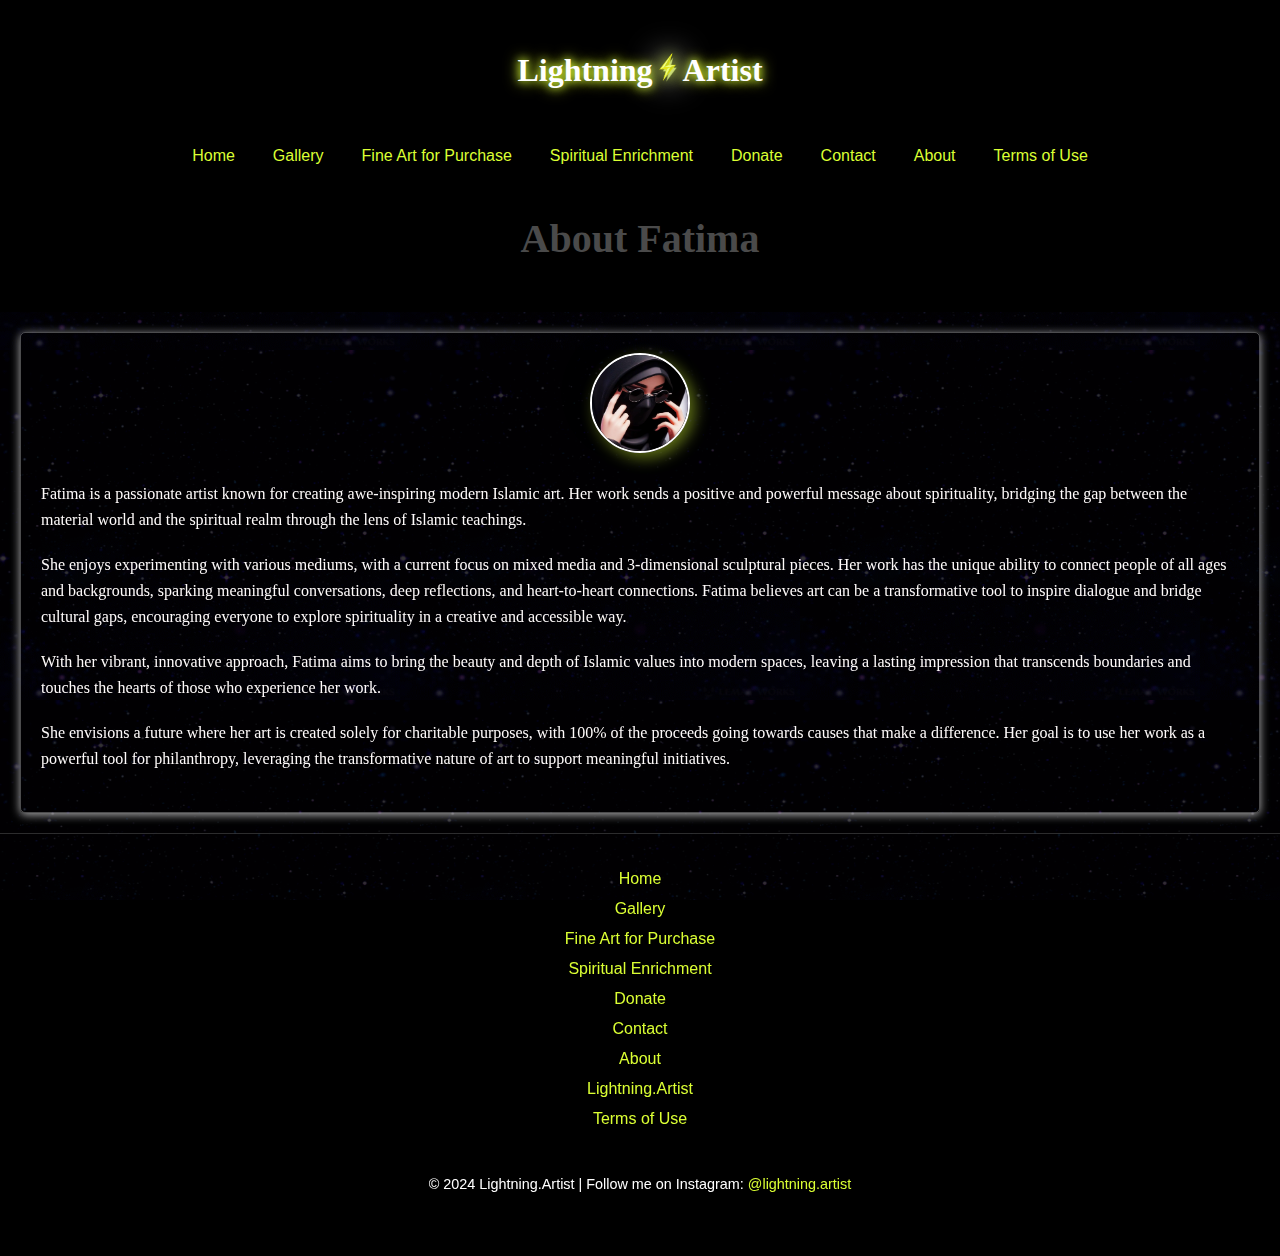
<file: about.html>
<!DOCTYPE html>
<html lang="en">
<head>
    <meta charset="UTF-8">
    <meta name="viewport" content="width=device-width, initial-scale=1.0">
    <title>About | Lightning.Artist</title>
    <link rel="stylesheet" href="styles.css">
</head>
<body>
    <header>
        <a href="https://hihello.me/p/ef5f8628-0ae5-48c8-97db-c5c40d952397" class="h1wrapper">
            <h1 class="glow-text">Lightning</h1>
            <img src="/assets/image.png" alt="" class="bolt">                
            <h1 class="glow-text">Artist</h1>
        </a>        
        <button class="burger-menu" id="burger-menu">&#9776;</button>
        <nav id="nav-menu">
            <ul class="navbar">
                
                <li><a href="index.html" class="navbar-text">Home</a></li>
                <li><a href="Gallery.html" class="navbar-text">Gallery</a></li>
                <li><a href="AvailableWorks.html" class="navbar-text">Fine Art for Purchase</a></li>
                <li><a href="SpiritualEnrichment.html" class="navbar-text">Spiritual Enrichment</a></li>
                <li><a href="donate.html" class="navbar-text">Donate</a></li>
                <li><a href="contact.html" class="navbar-text">Contact</a></li>
                <li><a href="about.html" class="navbar-text">About</a></li>
                <li><a href="termsofuse.html" class="navbar-text">Terms of Use</a></li>

            </ul>
        </nav>
        <h2 class="h2-pages">About Fatima</h2>
    </header>

    <section id="about">            

        <div class="about-container">
            <div class="profile-container">
            <img src="/assets/profilepic.jpg" alt="Profile Picture" class="profile-pic">
        </div>
            <p>
                Fatima is a passionate artist known for creating awe-inspiring modern Islamic art. Her work sends a positive and powerful message about spirituality, bridging the gap between the material world and the spiritual realm through the lens of Islamic teachings. 
            </p>
            <p>
                She enjoys experimenting with various mediums, with a current focus on mixed media and 3-dimensional sculptural pieces. Her work has the unique ability to connect people of all ages and backgrounds, sparking meaningful conversations, deep reflections, and heart-to-heart connections. Fatima believes art can be a transformative tool to inspire dialogue and bridge cultural gaps, encouraging everyone to explore spirituality in a creative and accessible way.
            </p>
            <p>
                With her vibrant, innovative approach, Fatima aims to bring the beauty and depth of Islamic values into modern spaces, leaving a lasting impression that transcends boundaries and touches the hearts of those who experience her work.
            </p>
            <p>
                She envisions a future where her art is created solely for charitable purposes, with 100% of the proceeds going towards causes that make a difference. Her goal is to use her work as a powerful tool for philanthropy, leveraging the transformative nature of art to support meaningful initiatives.
            </p>
        </div>
    </section>

    <footer>
        <div class="footer-container">
            <ul class="footer-links">
                <li><a href="index.html" class="footer-text links">Home</a></li>
                <li><a href="Gallery.html" class="footer-text links">Gallery</a></li>
                <li><a href="AvailableWorks.html" class="footer-text links">Fine Art for Purchase</a></li>
                <li><a href="SpiritualEnrichment.html" class="footer-text links">Spiritual Enrichment</a></li>
                <li><a href="donate.html" class="footer-text links">Donate</a></li>
                <li><a href="contact.html" class="footer-text links">Contact</a></li>
                <li><a href="about.html" class="footer-text links">About</a></li>
                <li><a href="https://hihello.me/p/ef5f8628-0ae5-48c8-97db-c5c40d952397" class="footer-text links">Lightning.Artist</a></li>
                <li><a href="termsofuse.html" class="footer-text links">Terms of Use</a></li>

            </ul>
        </div>
    </footer>
    
        

        <p class="cr">© 2024 Lightning.Artist | Follow me on Instagram: <a href="https://www.instagram.com/lightning.artist/">@lightning.artist</a></p>
    
        <!-- Back to Top Button -->
        <button id="back-to-top" class="back-to-top">↑ Back to Top</button>

    <script>
        const backToTopButton = document.getElementById('back-to-top');
    
    window.onscroll = function() {
        if (window.pageYOffset > 100) {
            backToTopButton.style.display = 'block';
        } else {
            backToTopButton.style.display = 'none';
        }
    };

    backToTopButton.addEventListener('click', function() {
        window.scrollTo({
            top: 0,
            behavior: 'smooth'
        });
    });
        document.getElementById('burger-menu').addEventListener('click', function() {
            var menu = document.getElementById('nav-menu');
            menu.classList.toggle('active');
        });
    </script>
</body>
</html>
</file>
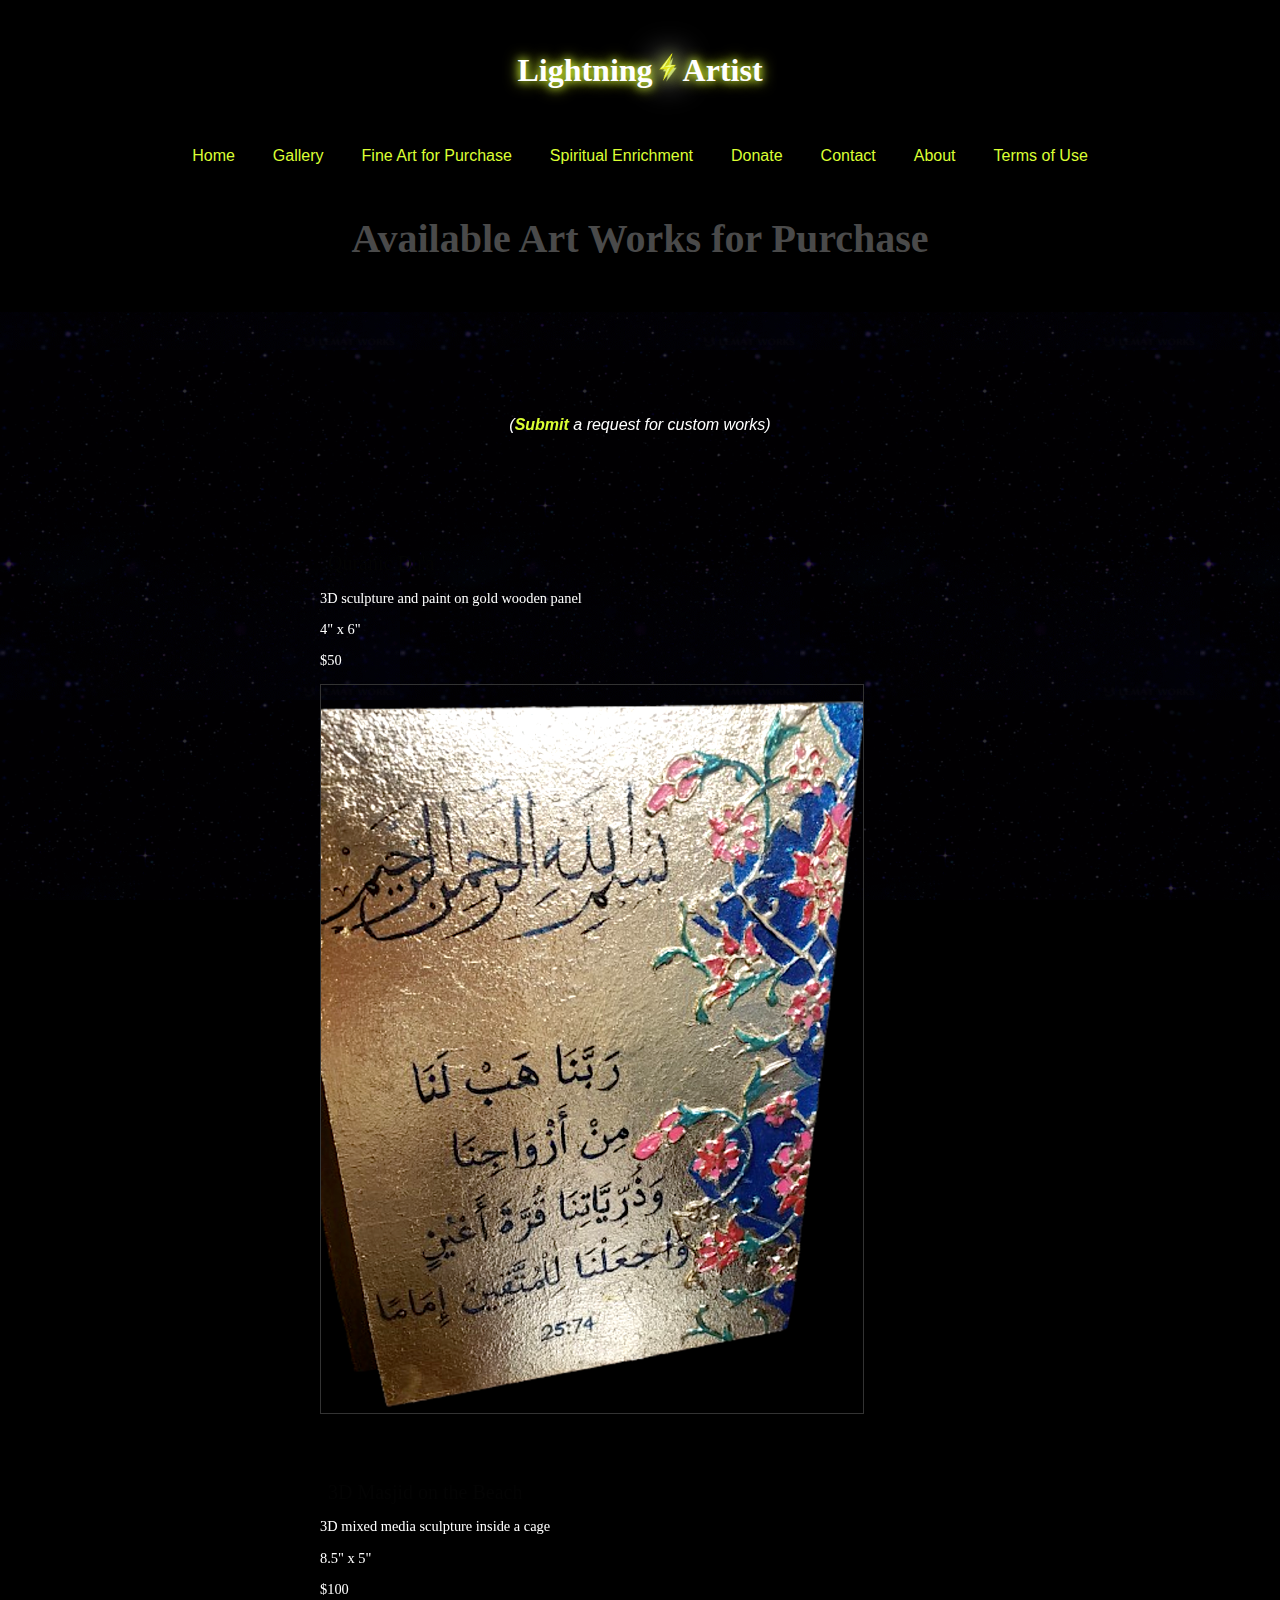
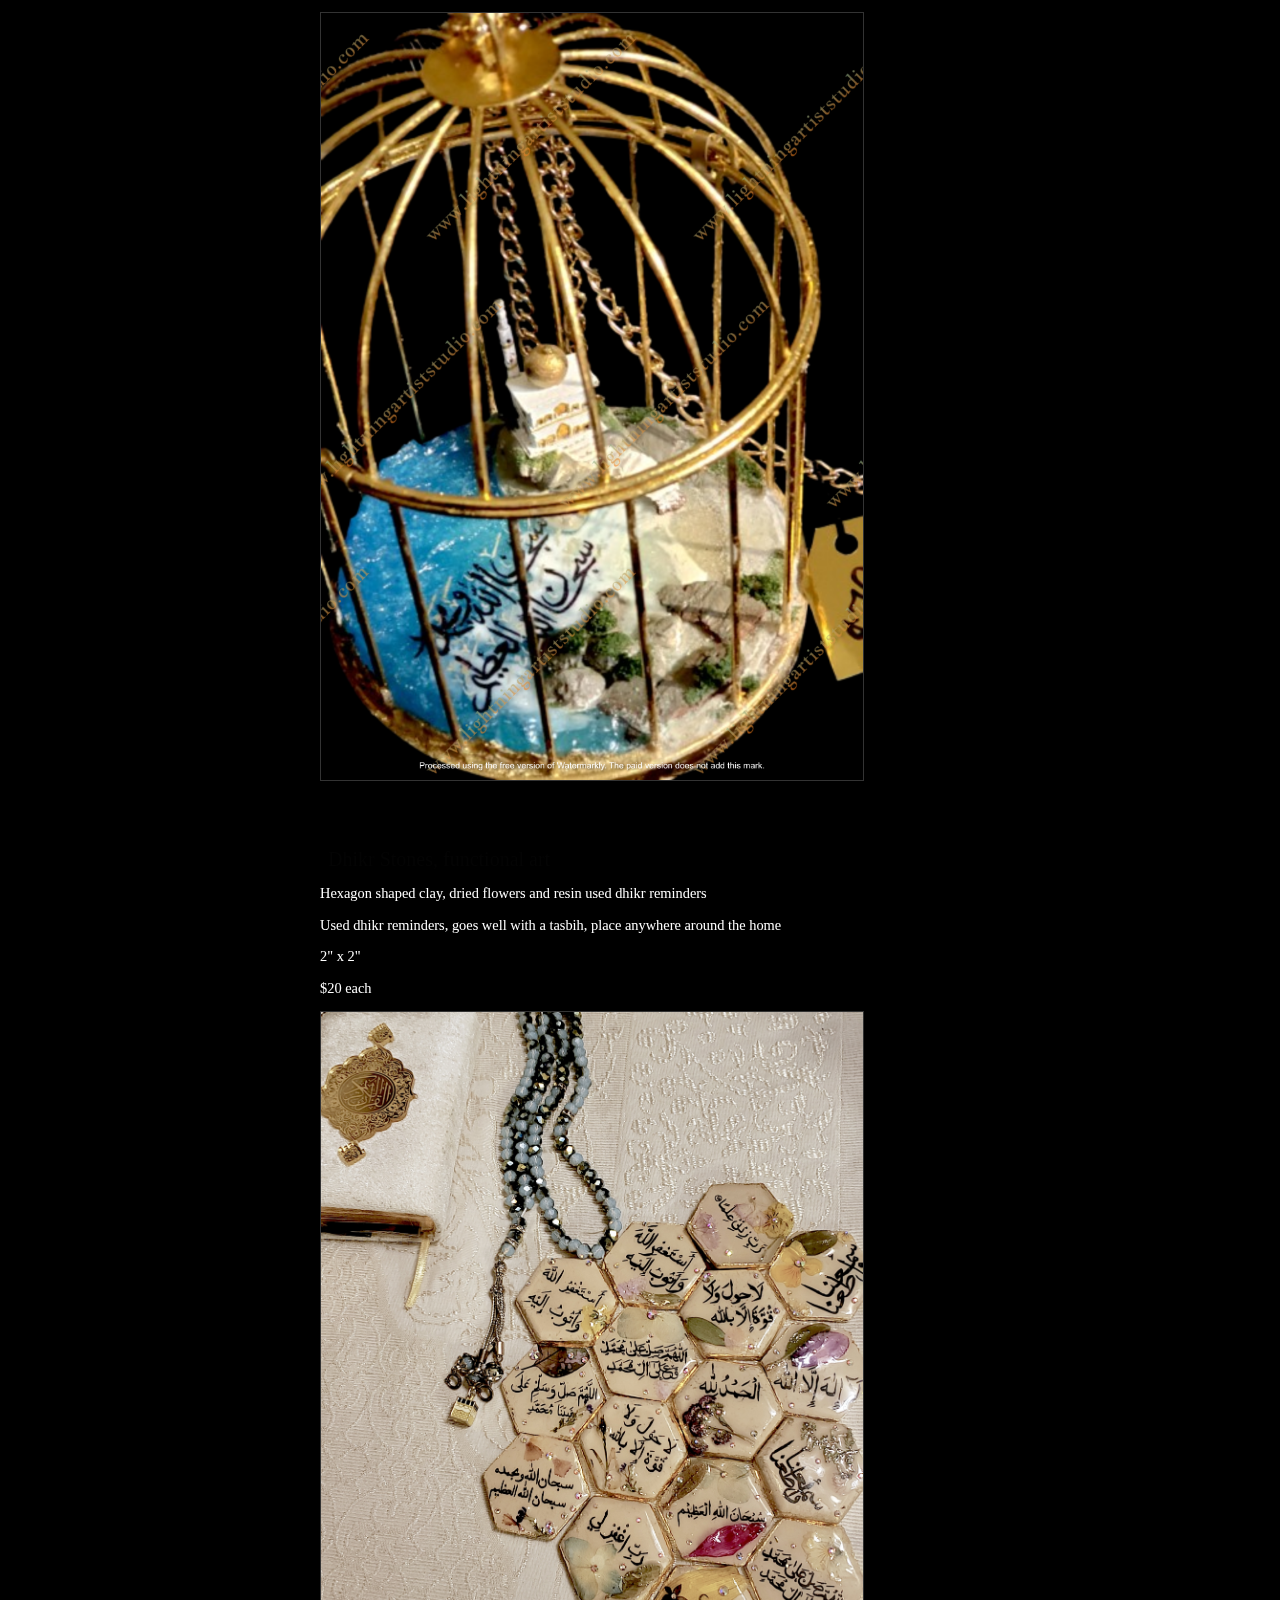
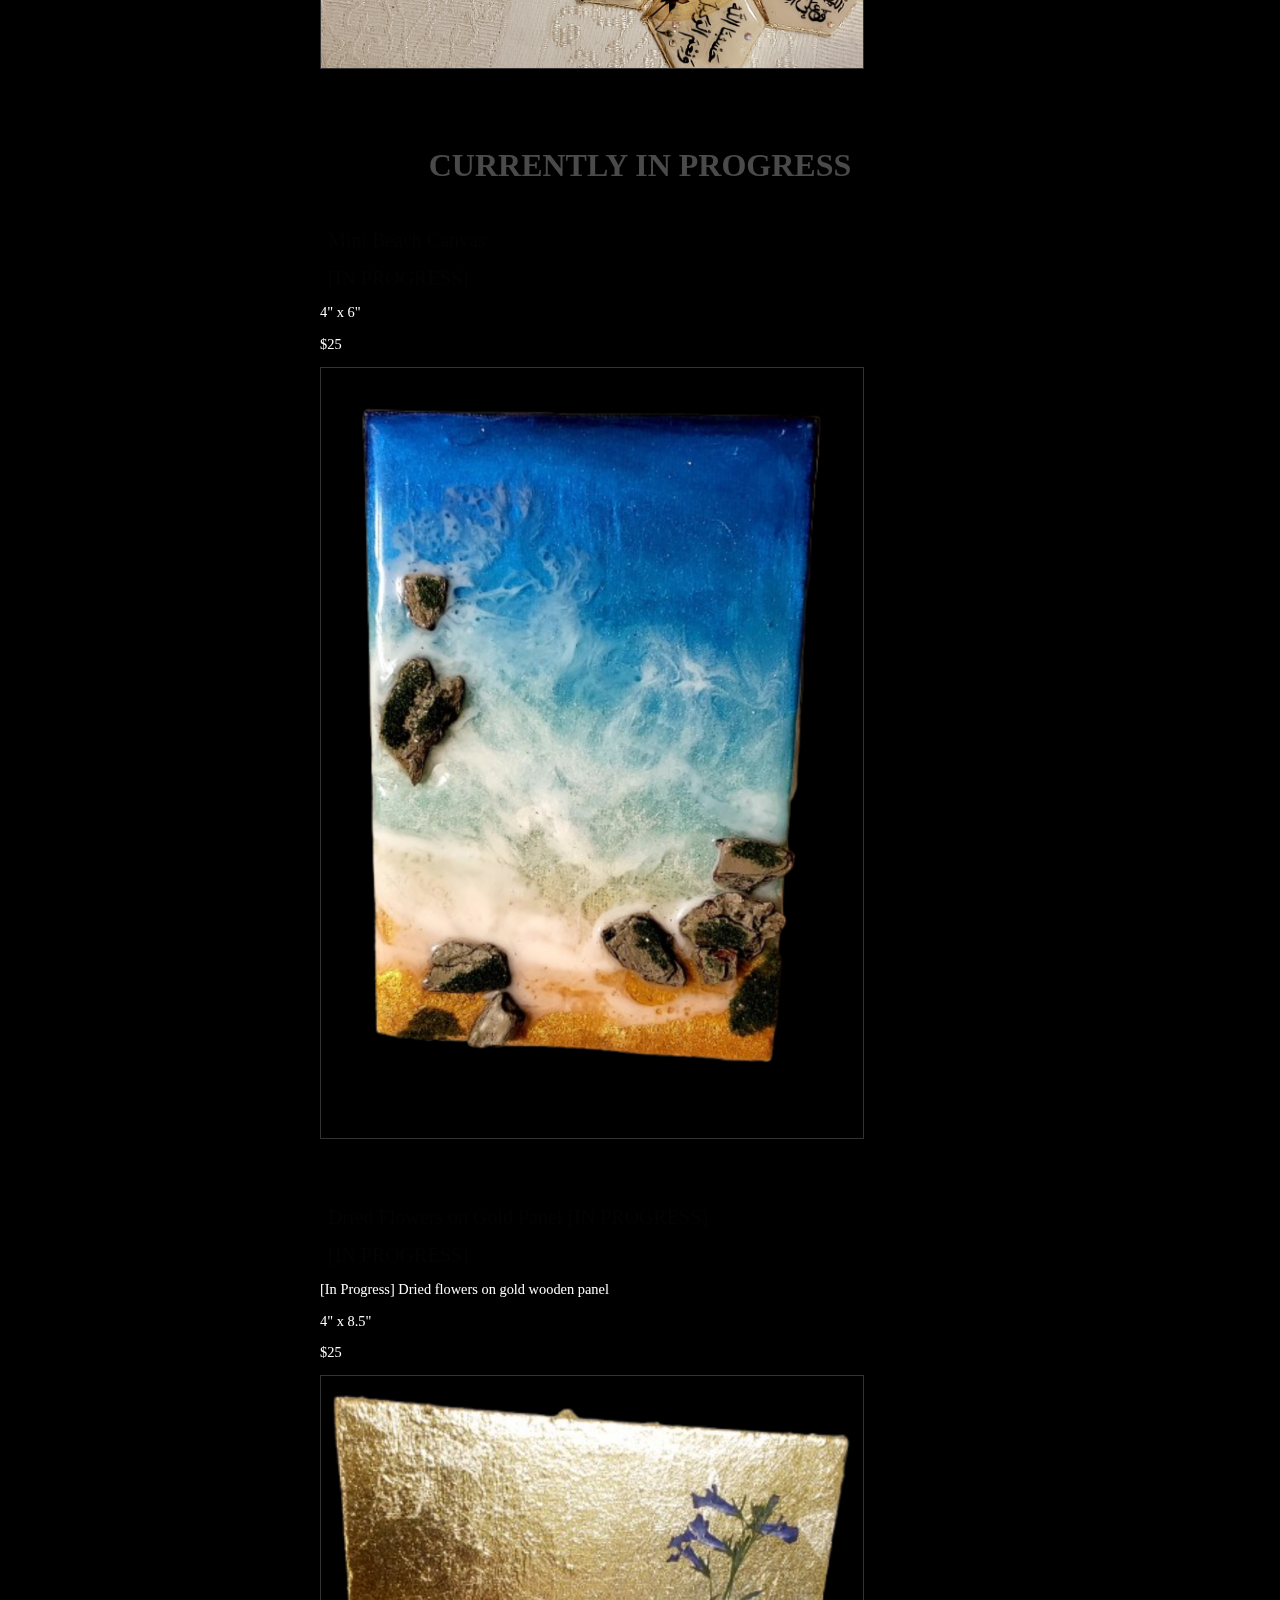
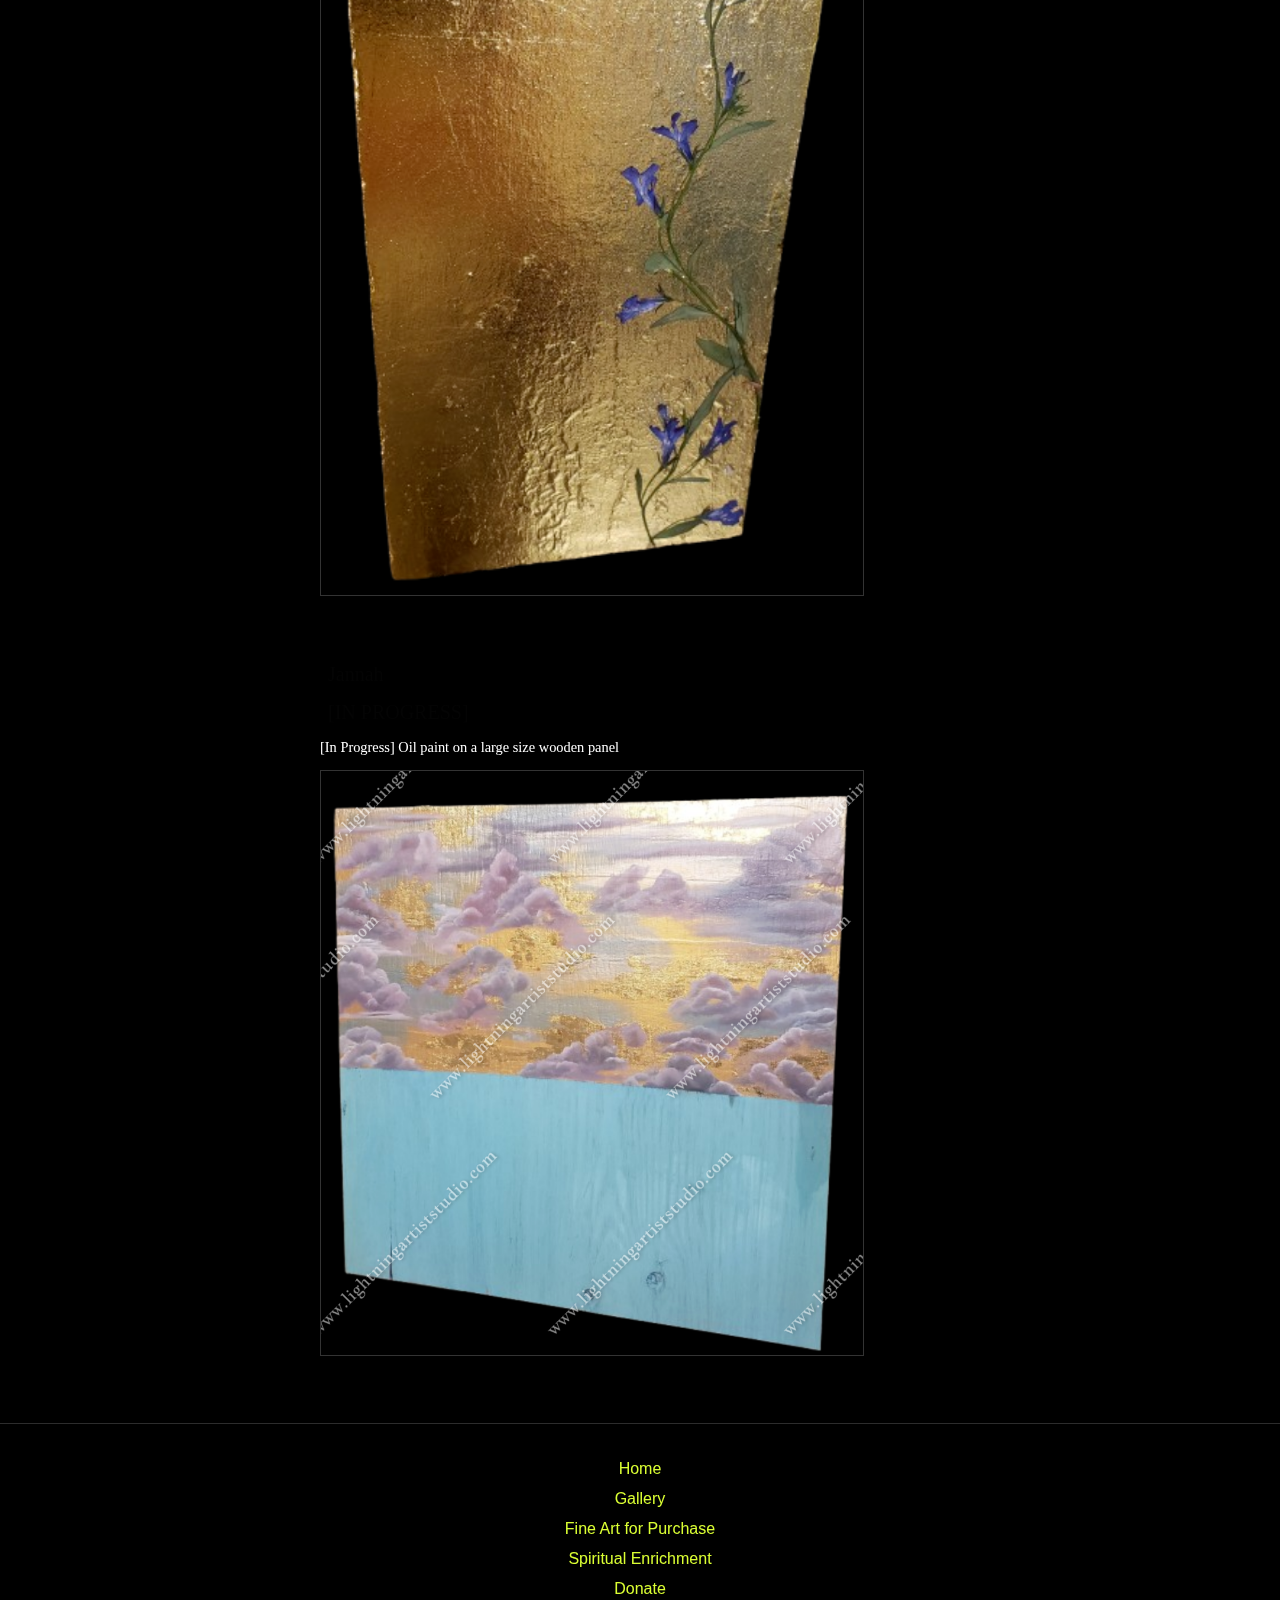
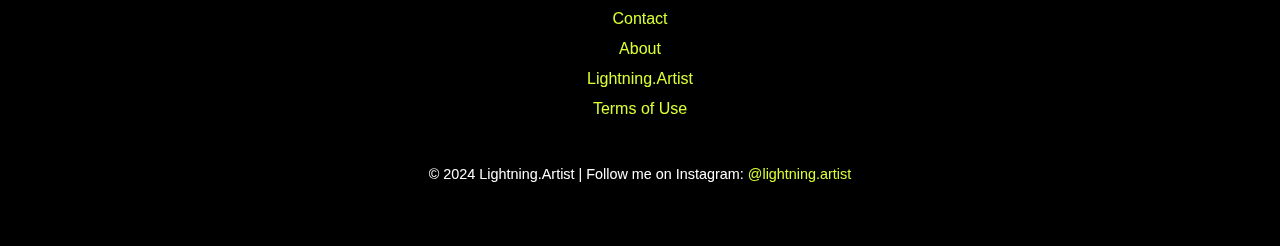
<file: AvailableWorks.html>
<!DOCTYPE html>
<html lang="en">
  <head>
    <meta charset="UTF-8" />
    <meta name="viewport" content="width=device-width, initial-scale=1.0" />
    <title>Artist Website</title>
    <link rel="stylesheet" href="styles.css" />
    <script src="script.js"></script>
  </head>
  <body>
    <header>
      <a
        href="https://hihello.me/p/ef5f8628-0ae5-48c8-97db-c5c40d952397"
        class="h1wrapper"
      >
        <h1 class="glow-text">Lightning</h1>
        <img src="/assets/image.png" alt="" class="bolt" />
        <h1 class="glow-text">Artist</h1>
      </a>
      <button class="burger-menu" id="burger-menu">&#9776;</button>
      <nav id="nav-menu">
        <ul class="navbar">
          <li><a href="index.html" class="navbar-text">Home</a></li>
          <li><a href="Gallery.html" class="navbar-text">Gallery</a></li>
          <li><a href="AvailableWorks.html" class="navbar-text">Fine Art for Purchase</a></li>
          <li><a href="SpiritualEnrichment.html" class="navbar-text">Spiritual Enrichment</a></li>
          <li><a href="donate.html" class="navbar-text">Donate</a></li>
          <li><a href="contact.html" class="navbar-text">Contact</a></li>
          <li><a href="about.html" class="navbar-text">About</a></li>
          <li>
            <a href="termsofuse.html" class="navbar-text">Terms of Use</a>
          </li>
        </ul>
      </nav>
      <h2 class="h2-pages">Available Art Works for Purchase</h2>
    </header>

    <div class="landing">
        <p class="header-msg">(<a href="/contact.html">Submit</a> a request for custom works)</p>
    </div>

    <section id="gallery">
        <div class="container">
<div class="art-pieces">

      <div class="art-piece">
        <h3>Quranic Du'a</h3>
        <p>3D sculpture and paint on gold wooden panel</p>
        <p>4" x 6"</p>
        <p>$50</p>
        <img src="/assets/rbgqurandua.png" alt="Artwork 2" />
      </div>

      <div class="art-piece">
        <h3>3D Masjid on the Beach</h3>
        <p>3D mixed media sculpture inside a cage</p>
        <p>8.5" x 5"</p>
        <p>$100</p>
        <img src="/assets/rbgcagedmasjid.png" alt="Artwork 2" />
      </div>

      <div class="art-piece">
        <h3>Dhikr Stones, functional art</h3>
        <p>Hexagon shaped clay, dried flowers and resin used dhikr reminders</p>
        <p>
          Used dhikr reminders, goes well with a tasbih, place anywhere around
          the home
        </p>
        <p>2" x 2"</p>
        <p>$20 each</p>
        <img src="/assets/dhikr stones.jpg" alt="Artwork 2" />
      </div>

      <h2 class="h2-pages">CURRENTLY IN PROGRESS</h2>

      <div class="art-piece">
        <h3>Mini Beach Canvas</h3>
        <h3>[IN PROGRESS]</h3>
        <p>4" x 6"</p>
        <p>$25</p>
        <img src="/assets/rbgbeachcanvas.png" alt="Artwork 2" />
      </div>

      <div class="art-piece">
        <h3>Dried Flowers on Gold Panel [IN PROGRESS]</h3>
        <h3>[IN PROGRESS]</h3>
        <p>[In Progress] Dried flowers on gold wooden panel</p>
        <p>4" x 8.5"</p>
        <p>$25</p>
        <img src="/assets/rbgdriedflowers.png" alt="Artwork 2" />
      </div>

      <div class="art-piece">
        <h3>Jannah</h3>
        <h3>[IN PROGRESS]</h3>
        <p>[In Progress] Oil paint on a large size wooden panel</p>
        <img src="/assets/rbgjannah.png" alt="Artwork 2" />
      </div>
    </div>
</div>

      <!-- Repeat as needed for more artwork -->
    </section>

    <footer>
      <div class="footer-container">
        <ul class="footer-links">
          <li><a href="index.html" class="footer-text links">Home</a></li>
          <li><a href="Gallery.html" class="footer-text links">Gallery</a></li>
          <li>
            <a href="AvailableWorks.html" class="footer-text links"
              >Fine Art for Purchase</a
            >
          </li>
          <li>
            <a href="SpiritualEnrichment.html" class="footer-text links"
              >Spiritual Enrichment</a
            >
          </li>
          <li><a href="donate.html" class="footer-text links">Donate</a></li>
          <li><a href="contact.html" class="footer-text links">Contact</a></li>
          <li><a href="about.html" class="footer-text links">About</a></li>
          <li>
            <a
              href="https://hihello.me/p/ef5f8628-0ae5-48c8-97db-c5c40d952397"
              class="footer-text links"
              >Lightning.Artist</a
            >
          </li>
          <li>
            <a href="termsofuse.html" class="footer-text links">Terms of Use</a>
          </li>
        </ul>
      </div>
    </footer>

    <p class="cr">
      © 2024 Lightning.Artist | Follow me on Instagram:
      <a href="https://www.instagram.com/lightning.artist/"
        >@lightning.artist</a
      >
    </p>

    <!-- Back to Top Button -->
    <button id="back-to-top" class="back-to-top">↑ Back to Top</button>
  </body>
</html>
</file>
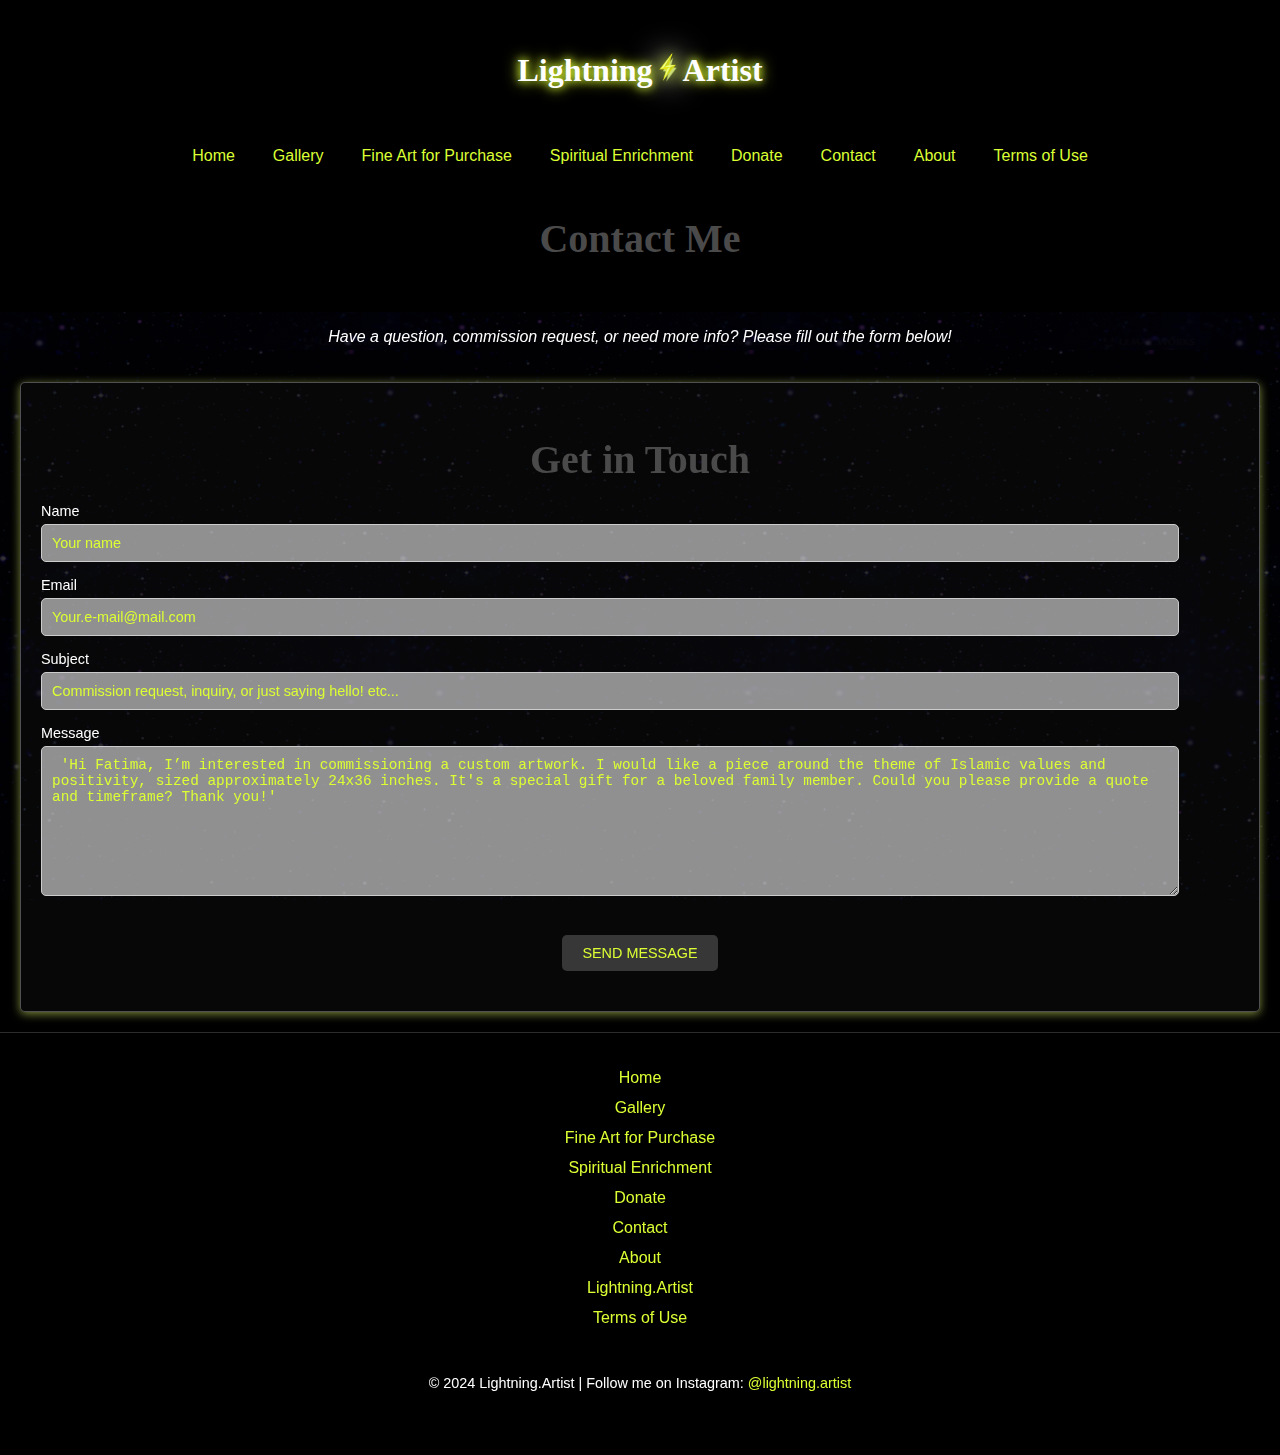
<file: contact.html>
<!DOCTYPE html>
<html lang="en">
<head>
    <meta charset="UTF-8">
    <meta name="viewport" content="width=device-width, initial-scale=1.0">
    <title>Contact - Lightning.Artist</title>
    <link rel="stylesheet" href="styles.css">
    <script src="script.js"></script>
</head>
<body>
    <header>
        <a href="https://hihello.me/p/ef5f8628-0ae5-48c8-97db-c5c40d952397" class="h1wrapper">
            <h1 class="glow-text">Lightning</h1>
            <img src="/assets/image.png" alt="" class="bolt">                
            <h1 class="glow-text">Artist</h1>
        </a>
        <button class="burger-menu" id="burger-menu">&#9776;</button>
        <nav id="nav-menu">
            <ul class="navbar">
                
                <li><a href="index.html" class="navbar-text">Home</a></li>
                <li><a href="Gallery.html" class="navbar-text">Gallery</a></li>
                <li><a href="AvailableWorks.html" class="navbar-text">Fine Art for Purchase</a></li>
                <li><a href="SpiritualEnrichment.html" class="navbar-text">Spiritual Enrichment</a></li>
                <li><a href="donate.html" class="navbar-text">Donate</a></li>
                <li><a href="contact.html" class="navbar-text">Contact</a></li>
                <li><a href="about.html" class="navbar-text">About</a></li>
                <li><a href="termsofuse.html" class="navbar-text">Terms of Use</a></li>

            </ul>
        </nav>
        <h2 class="h2-pages">Contact Me</h1>
        </header>
        <p class="header-msg">Have a question, commission request, or need more info? Please fill out the form below!</p>

    <section id="contact-form-section">
        <div class="form-container">
            <h2 class="h2-pages">Get in Touch</h2>
            <form action="mailto:lightning.artist.studio@gmail.com" method="POST" enctype="text/plain">
                <label for="name">Name</label>
                <input type="text" id="name" name="name" placeholder="Your name" required>
                
                <label for="email">Email</label>
                <input type="email" id="email" name="email" placeholder="Your.e-mail@mail.com" required>
                
                <label for="subject">Subject</label>
                <input type="text" id="subject" name="subject" placeholder="Commission request, inquiry, or just saying hello! etc..." required>
                
                <label for="message">Message</label>
                <textarea id="message" name="message" placeholder=" 'Hi Fatima, I’m interested in commissioning a custom artwork. I would like a piece around the theme of Islamic values and positivity, sized approximately 24x36 inches. It's a special gift for a beloved family member. Could you please provide a quote and timeframe? Thank you!' " rows="8" required></textarea>
                
                <button type="submit">Send Message</button>
            </form>
        </div>
    </section>

    <footer>
        <div class="footer-container">
            <ul class="footer-links">
                <li><a href="index.html" class="footer-text links">Home</a></li>
                <li><a href="Gallery.html" class="footer-text links">Gallery</a></li>
                <li><a href="AvailableWorks.html" class="footer-text links">Fine Art for Purchase</a></li>
                <li><a href="SpiritualEnrichment.html" class="footer-text links">Spiritual Enrichment</a></li>
                <li><a href="donate.html" class="footer-text links">Donate</a></li>
                <li><a href="contact.html" class="footer-text links">Contact</a></li>
                <li><a href="about.html" class="footer-text links">About</a></li>
                <li><a href="https://hihello.me/p/ef5f8628-0ae5-48c8-97db-c5c40d952397" class="footer-text links">Lightning.Artist</a></li>
                <li><a href="termsofuse.html" class="footer-text links">Terms of Use</a></li>

            </ul>
        </div>
    </footer>
    
        

        <p class="cr">© 2024 Lightning.Artist | Follow me on Instagram: <a href="https://www.instagram.com/lightning.artist/">@lightning.artist</a></p>
    
        <!-- Back to Top Button -->
        <button id="back-to-top" class="back-to-top">↑ Back to Top</button>

    
</body>
</html>
</file>
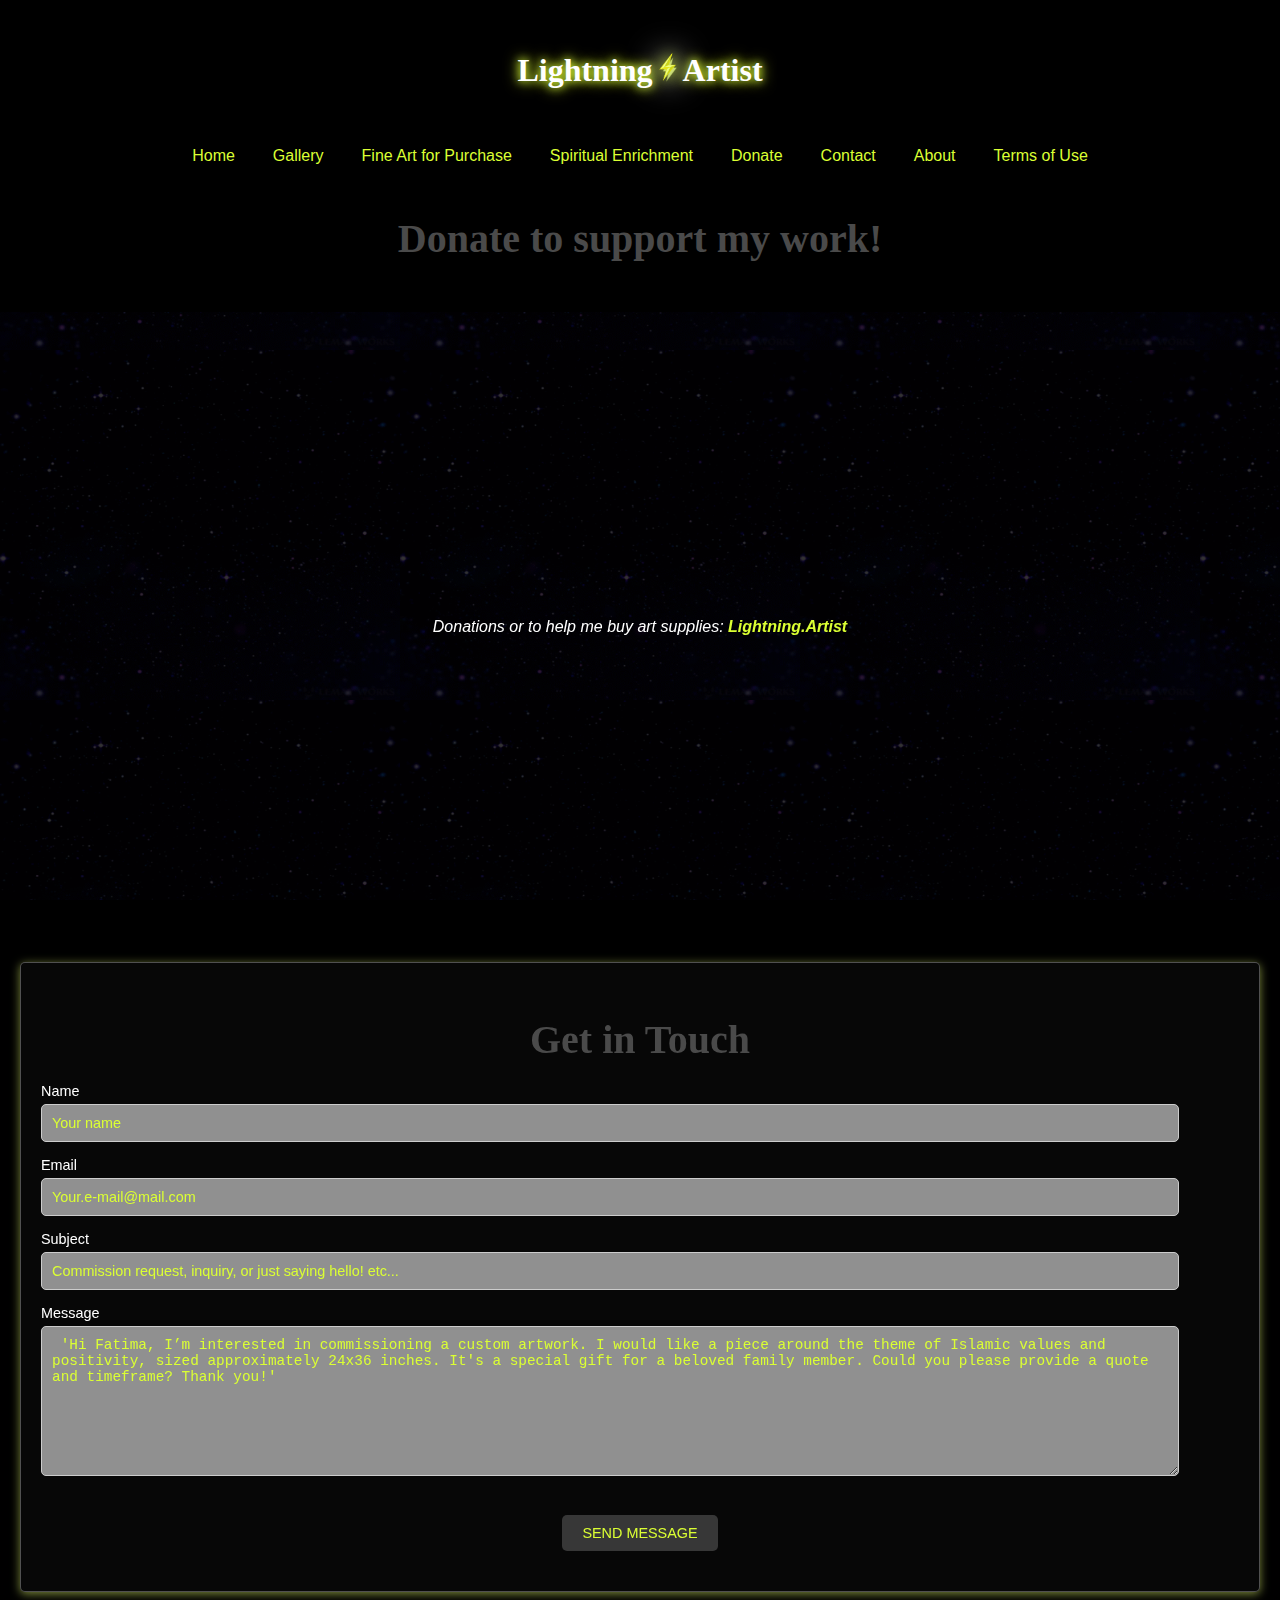
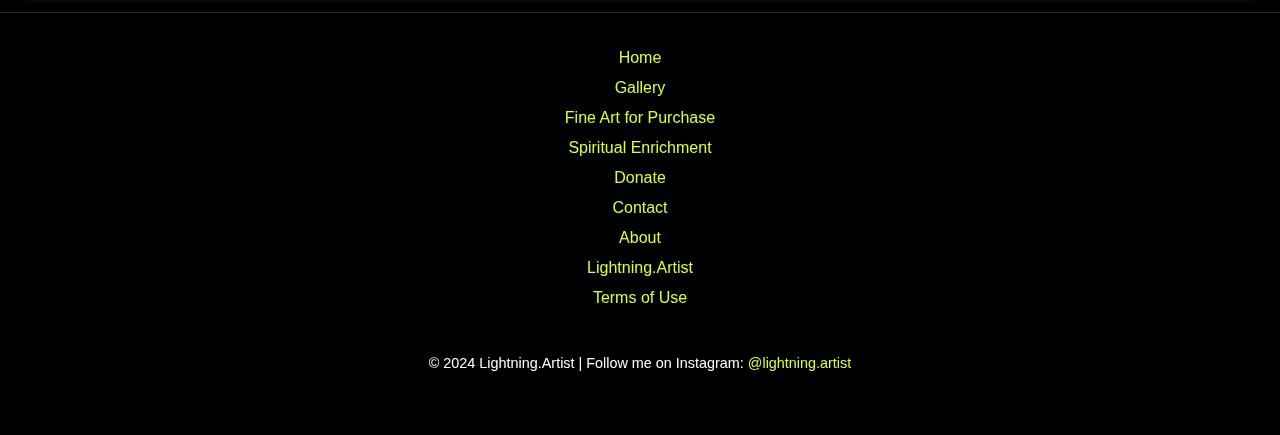
<file: donate.html>
<!DOCTYPE html>
<html lang="en">
<head>
    <meta charset="UTF-8">
    <meta name="viewport" content="width=device-width, initial-scale=1.0">
    <title>Contact - Lightning.Artist</title>
    <link rel="stylesheet" href="styles.css">
</head>
<body>
    <header>
        <a href="https://hihello.me/p/ef5f8628-0ae5-48c8-97db-c5c40d952397" class="h1wrapper">
            <h1 class="glow-text">Lightning</h1>
            <img src="/assets/image.png" alt="" class="bolt">                
            <h1 class="glow-text">Artist</h1>
        </a>        
        <button class="burger-menu" id="burger-menu">&#9776;</button>
        <nav id="nav-menu">
            <ul class="navbar">
                <li><a href="index.html" class="navbar-text">Home</a></li>
                <li><a href="Gallery.html" class="navbar-text">Gallery</a></li>
                <li><a href="AvailableWorks.html" class="navbar-text">Fine Art for Purchase</a></li>
                <li><a href="SpiritualEnrichment.html" class="navbar-text">Spiritual Enrichment</a></li>
                <li><a href="donate.html" class="navbar-text">Donate</a></li>
                <li><a href="contact.html" class="navbar-text">Contact</a></li>
                <li><a href="about.html" class="navbar-text">About</a></li>
                <li><a href="termsofuse.html" class="navbar-text">Terms of Use</a></li>

            </ul>
        </nav>
        <h2 class="h2-pages">Donate to support my work!</h1>
    </header>
    <div class="donatevh">
                    <p class="header-msg">Donations or to help me buy art supplies: <a href="https://hihello.me/p/ef5f8628-0ae5-48c8-97db-c5c40d952397">Lightning.Artist</a></p>
                </div>

    <section id="contact-form-section">
        <div class="form-container">
            <h2 class="h2-pages">Get in Touch</h2>
            <form action="mailto:lightning.artist.studio@gmail.com" method="POST" enctype="text/plain">
                <label for="name">Name</label>
                <input type="text" id="name" name="name" placeholder="Your name" required>
                
                <label for="email">Email</label>
                <input type="email" id="email" name="email" placeholder="Your.e-mail@mail.com" required>
                
                <label for="subject">Subject</label>
                <input type="text" id="subject" name="subject" placeholder="Commission request, inquiry, or just saying hello! etc..." required>
                
                <label for="message">Message</label>
                <textarea id="message" name="message" placeholder=" 'Hi Fatima, I’m interested in commissioning a custom artwork. I would like a piece around the theme of Islamic values and positivity, sized approximately 24x36 inches. It's a special gift for a beloved family member. Could you please provide a quote and timeframe? Thank you!' " rows="8" required></textarea>
                
                <button type="submit">Send Message</button>
            </form>
        </div>
    </section>

    <footer>
        <div class="footer-container">
            <ul class="footer-links">
                <li><a href="index.html" class="footer-text links">Home</a></li>
                <li><a href="Gallery.html" class="footer-text links">Gallery</a></li>
                <li><a href="AvailableWorks.html" class="footer-text links">Fine Art for Purchase</a></li>
                <li><a href="SpiritualEnrichment.html" class="footer-text links">Spiritual Enrichment</a></li>
                <li><a href="donate.html" class="footer-text links">Donate</a></li>
                <li><a href="contact.html" class="footer-text links">Contact</a></li>
                <li><a href="about.html" class="footer-text links">About</a></li>
                <li><a href="https://hihello.me/p/ef5f8628-0ae5-48c8-97db-c5c40d952397" class="footer-text links">Lightning.Artist</a></li>
                <li><a href="termsofuse.html" class="footer-text links">Terms of Use</a></li>


            </ul>
        </div>
    </footer>
    
        

        <p class="cr">© 2024 Lightning.Artist | Follow me on Instagram: <a href="https://www.instagram.com/lightning.artist/">@lightning.artist</a></p>
    
        <!-- Back to Top Button -->
        <button id="back-to-top" class="back-to-top">↑ Back to Top</button>

    <script>
        const backToTopButton = document.getElementById('back-to-top');
    
    window.onscroll = function() {
        if (window.pageYOffset > 100) {
            backToTopButton.style.display = 'block';
        } else {
            backToTopButton.style.display = 'none';
        }
    };

    backToTopButton.addEventListener('click', function() {
        window.scrollTo({
            top: 0,
            behavior: 'smooth'
        });
    });
        document.getElementById('burger-menu').addEventListener('click', function() {
            var menu = document.getElementById('nav-menu');
            menu.classList.toggle('active');
        });
    </script>
</body>
</html>
</file>
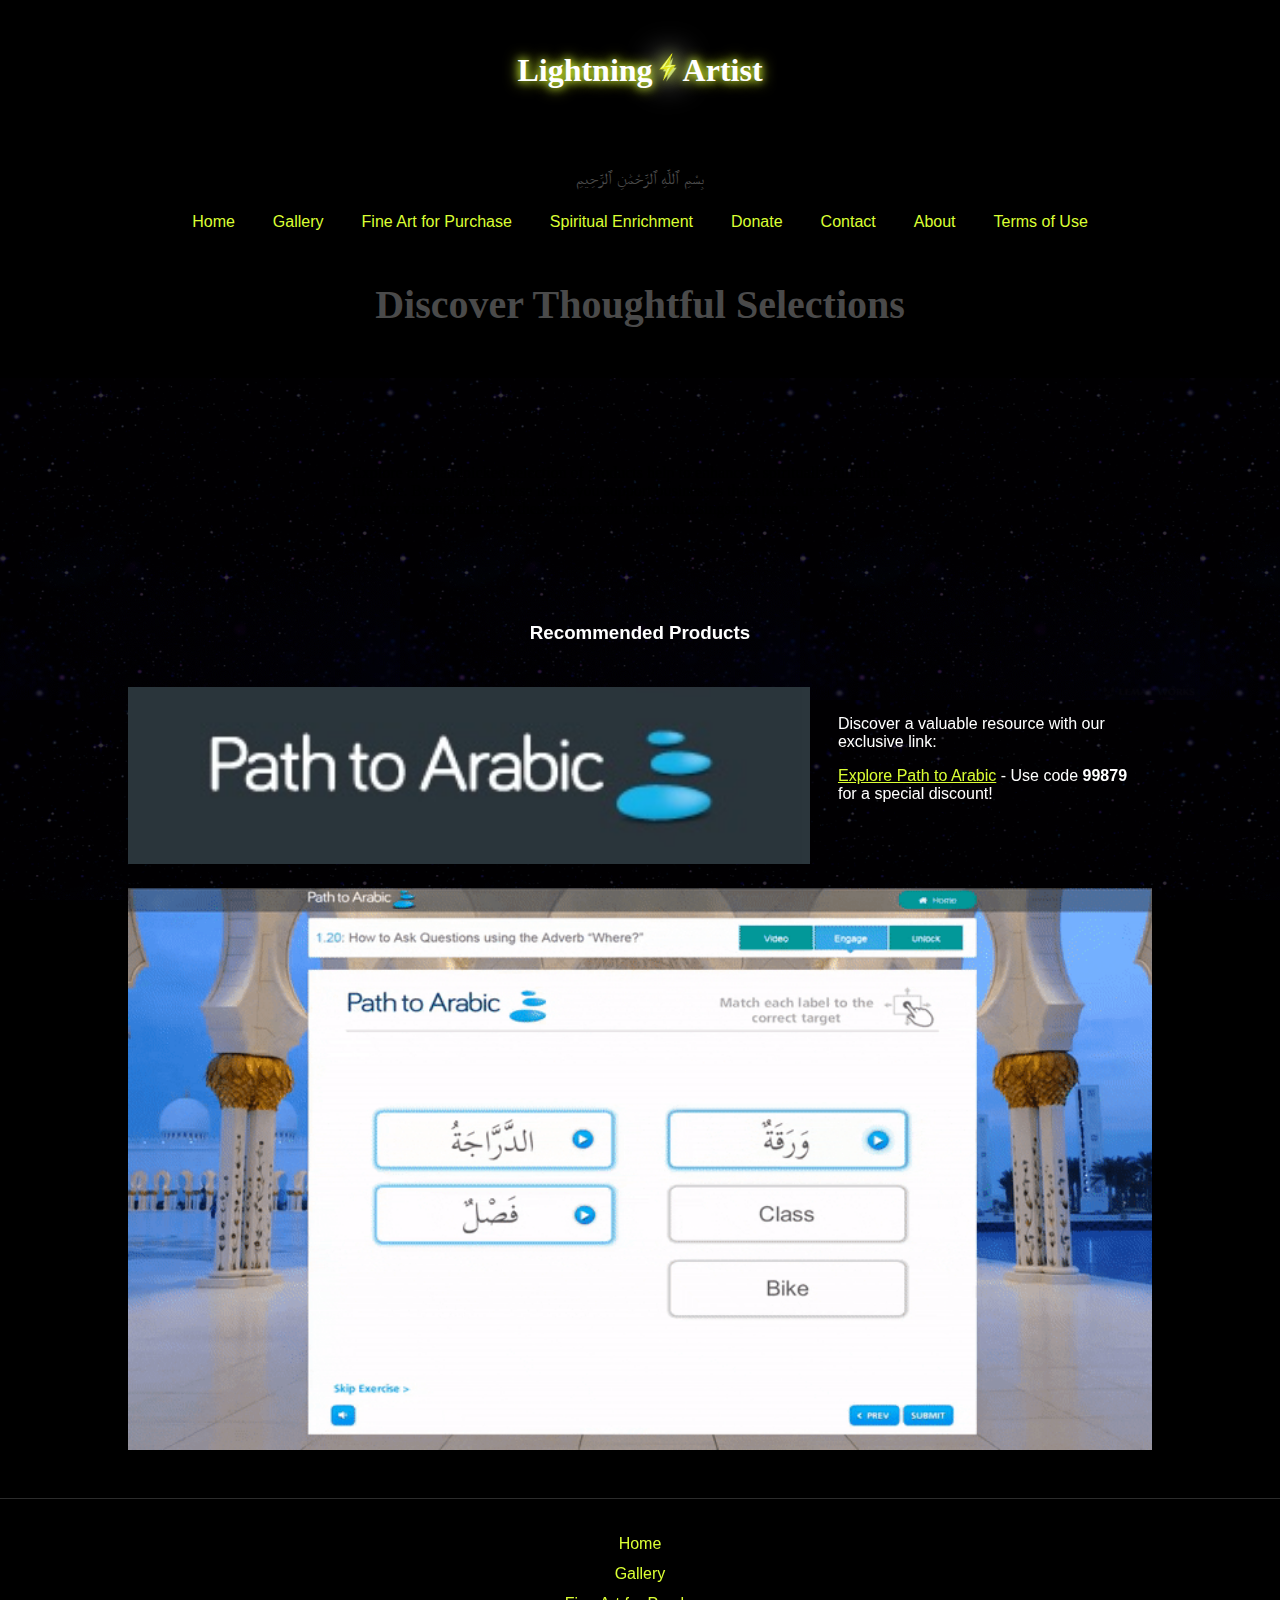
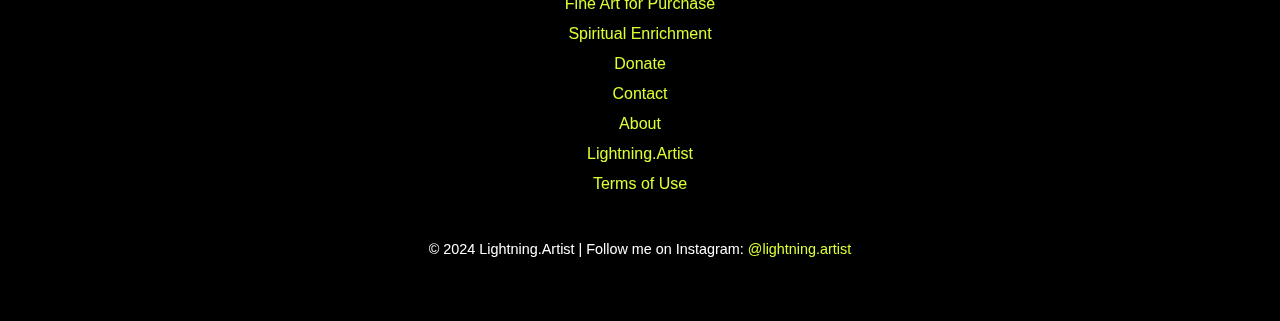
<file: SpiritualEnrichment.html>
<!DOCTYPE html>
<html lang="en">
<head>
    <meta charset="UTF-8">
    <meta name="viewport" content="width=device-width, initial-scale=1.0">
    <title>Artist Website</title>
    <link rel="stylesheet" href="styles.css">
</head>
<body>
    <header>
        <a href="https://hihello.me/p/ef5f8628-0ae5-48c8-97db-c5c40d952397" class="h1wrapper">
            <h1 class="glow-text">Lightning</h1>
            <img src="/assets/image.png" alt="" class="bolt">                
            <h1 class="glow-text">Artist</h1>
        </a>        
        <p class="bismillah"> بِسْمِ ٱللَّٰهِ ٱلرَّحْمَٰنِ ٱلرَّحِيمِ</p>
        
        <!-- Affiliate Link Section -->
        
        
        <button class="burger-menu" id="burger-menu">&#9776;</button>
        <nav id="nav-menu">
            <ul class="navbar">
                
                <li><a href="index.html" class="navbar-text">Home</a></li>
                <li><a href="Gallery.html" class="navbar-text">Gallery</a></li>
                <li><a href="AvailableWorks.html" class="navbar-text">Fine Art for Purchase</a></li>
                <li><a href="SpiritualEnrichment.html" class="navbar-text">Spiritual Enrichment</a></li>
                <li><a href="donate.html" class="navbar-text">Donate</a></li>
                <li><a href="contact.html" class="navbar-text">Contact</a></li>
                <li><a href="about.html" class="navbar-text">About</a></li>
                <li><a href="termsofuse.html" class="navbar-text">Terms of Use</a></li>

            </ul>
        </nav>
        <h2 class="h2-pages">Discover Thoughtful Selections</h2>
    </header>
    <div class="landing">
        
<div class="container">

    
    <p class="Art-Description">
        
        Explore our handpicked selection of products help to enhance  a spiritually fulfilling lifestyle. By exploring these links, you support businesses that share our values.
        
        Thank you for visiting, and may these choices bring you blessings and peace.
    </p>
</div>
    </div>

<section id="affiliate-links">
            <h3>Recommended Products</h3>
            <div class="product-container">
                <div class="product">
                    <img src="/assets/MPU_Free_Video-Ad.jpg" class="product" alt="">
                </div>
                <div class="discount">

                    <p>Discover a valuable resource with our exclusive link:</p>
                    <p><a href="https://portal.pathtoarabic.com/member/aff/go/lightningartist" target="_blank" class="links">Explore Path to Arabic</a> - Use code <strong>99879</strong> for a special discount!</p>
                </div>
            </div>
            <img src="/assets/study-arabic-course.gif" class="affiliateimg" alt="">
        </section>

        <footer>
            <div class="footer-container">
                <ul class="footer-links">
                    <li><a href="index.html" class="footer-text links">Home</a></li>
                    <li><a href="Gallery.html" class="footer-text links">Gallery</a></li>
                    <li><a href="AvailableWorks.html" class="footer-text links">Fine Art for Purchase</a></li>
                    <li><a href="SpiritualEnrichment.html" class="footer-text links">Spiritual Enrichment</a></li>
                    <li><a href="donate.html" class="footer-text links">Donate</a></li>
                    <li><a href="contact.html" class="footer-text links">Contact</a></li>
                    <li><a href="about.html" class="footer-text links">About</a></li>
                    <li><a href="https://hihello.me/p/ef5f8628-0ae5-48c8-97db-c5c40d952397" class="footer-text links">Lightning.Artist</a></li>
                    <li><a href="termsofuse.html" class="footer-text links">Terms of Use</a></li>

                </ul>
            </div>
        </footer>
        
            
    
            <p class="cr">© 2024 Lightning.Artist | Follow me on Instagram: <a href="https://www.instagram.com/lightning.artist/">@lightning.artist</a></p>
        
            <!-- Back to Top Button -->
            <button id="back-to-top" class="back-to-top">↑ Back to Top</button>

    <script>
        const backToTopButton = document.getElementById('back-to-top');
        
        window.onscroll = function() {
            if (window.pageYOffset > 100) {
                backToTopButton.style.display = 'block';
            } else {
                backToTopButton.style.display = 'none';
            }
        };

        backToTopButton.addEventListener('click', function() {
            window.scrollTo({
                top: 0,
                behavior: 'smooth'
            });
        });

        document.getElementById('burger-menu').addEventListener('click', function() {
            var menu = document.getElementById('nav-menu');
            menu.classList.toggle('active');
        });

    </script>
</body>
</html>
</file>
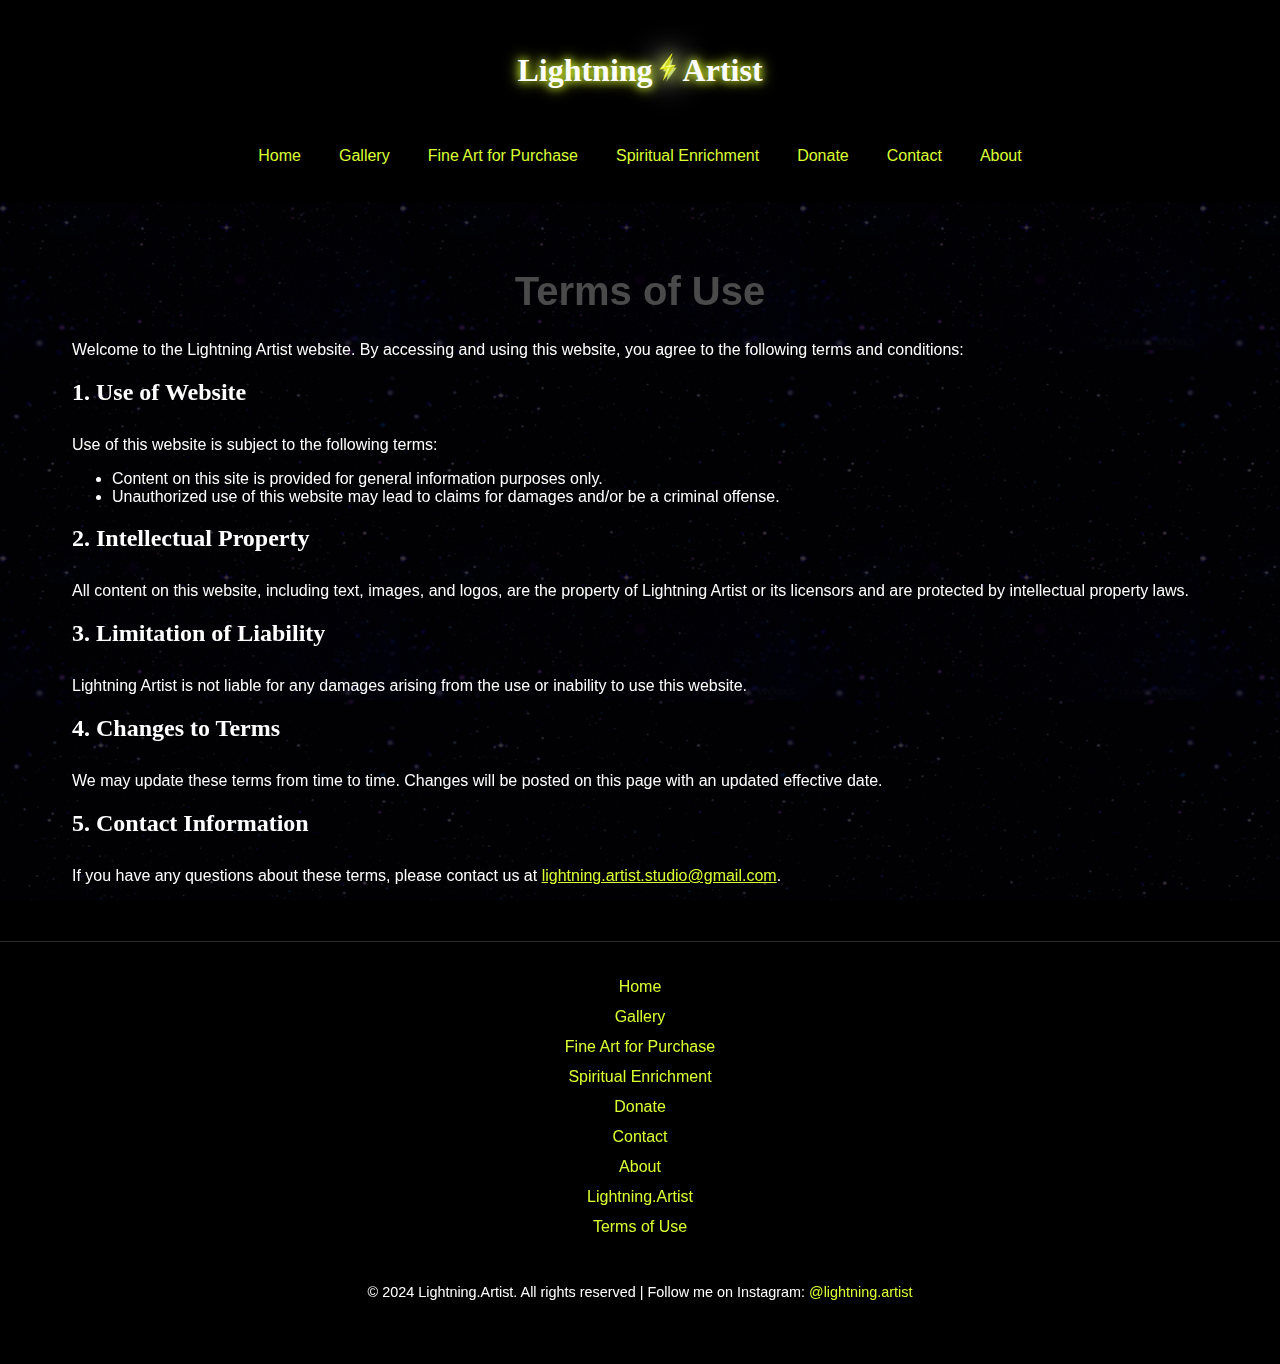
<file: termsofuse.html>
<!DOCTYPE html>
<html lang="en">
<head>
    <meta charset="UTF-8">
    <meta name="viewport" content="width=device-width, initial-scale=1.0">
    <title>Lightning Artist Website</title>
    <link rel="stylesheet" href="styles.css">
</head>
<body>
    <header>
        <a href="https://hihello.me/p/ef5f8628-0ae5-48c8-97db-c5c40d952397" class="h1wrapper">
            <h1 class="glow-text">Lightning</h1>
            <img src="/assets/image.png" alt="" class="bolt">                
            <h1 class="glow-text">Artist</h1>
        </a>
        
        
        
        <button class="burger-menu" id="burger-menu">&#9776;</button>
        <nav id="nav-menu">
            <ul class="navbar">
                <li><a href="index.html" class="navbar-text">Home</a></li>
                <li><a href="Gallery.html" class="navbar-text">Gallery</a></li>
                <li><a href="AvailableWorks.html" class="navbar-text">Fine Art for Purchase</a></li>
                <li><a href="SpiritualEnrichment.html" class="navbar-text">Spiritual Enrichment</a></li>
                <li><a href="donate.html" class="navbar-text">Donate</a></li>
                <li><a href="contact.html" class="navbar-text">Contact</a></li>
                <li><a href="about.html" class="navbar-text">About</a></li>
            </ul>
        </nav>
    </header>

    <main>
        <section class="terms-of-use">
            <h1 class="h2-pages">Terms of Use</h1>
            <p>Welcome to the Lightning Artist website. By accessing and using this website, you agree to the following terms and conditions:</p>

            <h2>1. Use of Website</h2>
            <p>Use of this website is subject to the following terms:</p>
            <ul>
                <li>Content on this site is provided for general information purposes only.</li>
                <li>Unauthorized use of this website may lead to claims for damages and/or be a criminal offense.</li>
            </ul>

            <h2>2. Intellectual Property</h2>
            <p>All content on this website, including text, images, and logos, are the property of Lightning Artist or its licensors and are protected by intellectual property laws.</p>

            <h2>3. Limitation of Liability</h2>
            <p>Lightning Artist is not liable for any damages arising from the use or inability to use this website.</p>

            <h2>4. Changes to Terms</h2>
            <p>We may update these terms from time to time. Changes will be posted on this page with an updated effective date.</p>

            <h2>5. Contact Information</h2>
            <p>If you have any questions about these terms, please contact us at <a href="mailto:lightning.artist.studio@gmail.com" class="links">lightning.artist.studio@gmail.com</a>.</p>
        </section>
    </main>
    <footer>
        <div class="footer-container">
            <ul class="footer-links">
                <li><a href="index.html" class="footer-text links">Home</a></li>
                <li><a href="Gallery.html" class="footer-text links">Gallery</a></li>
                <li><a href="AvailableWorks.html" class="footer-text links">Fine Art for Purchase</a></li>
                <li><a href="SpiritualEnrichment.html" class="footer-text links">Spiritual Enrichment</a></li>
                <li><a href="donate.html" class="footer-text links">Donate</a></li>
                <li><a href="contact.html" class="footer-text links">Contact</a></li>
                <li><a href="about.html" class="footer-text links">About</a></li>
                <li><a href="https://hihello.me/p/ef5f8628-0ae5-48c8-97db-c5c40d952397" class="footer-text links">Lightning.Artist</a></li>
                <li><a href="termsofuse.html" class="footer-text links">Terms of Use</a></li>
            </ul>
        </div>
    </footer>

     <!-- <div id="visitor-counter">
        <h3>Visitor Count: <span id="count">0</span></h3>
        <p id="location">Loading location...</p>
    </div>  -->  

    <p class="cr">© 2024 Lightning.Artist. All rights reserved | Follow me on Instagram: <a href="https://www.instagram.com/lightning.artist/">@lightning.artist</a></p>

    <!-- Back to Top Button -->
    <button id="back-to-top" class="back-to-top">↑ Back to Top</button>

    <script>
    const backToTopButton = document.getElementById('back-to-top');
    
    window.onscroll = function() {
        if (window.pageYOffset > 100) {
            backToTopButton.style.display = 'block';
        } else {
            backToTopButton.style.display = 'none';
        }
    };

    backToTopButton.addEventListener('click', function() {
        window.scrollTo({
            top: 0,
            behavior: 'smooth'
        });
    });

    document.getElementById('burger-menu').addEventListener('click', function() {
        var menu = document.getElementById('nav-menu');
        menu.classList.toggle('active');
    });
    </script>
</body>
</html>
</file>
<file: styles.css>
*{
    box-sizing: border-box;
scroll-behavior: smooth;
@import url('https://fonts.googleapis.com/css2?family=Playfair+Display:wght@400;700&family=Raleway:wght@400;500;700&family=Montserrat:wght@400;500;700&family=Lora:wght@400;500;600;700&family=Quicksand:wght@400;500;700&family=Avenir&family=Caveat:wght@400;500;600&display=swap');

}

body {
    font-family: 'Montserrat', sans-serif;
margin: 0;
    padding: 0;
    background-color: #000000; /* Dark background color */
    color: #ffffff; /* Ensure text is readable against dark background */
    overflow-x: hidden; /* Prevent horizontal scroll */
    position: relative;
        opacity: 1;
        transition: opacity 0.5s ease-in-out;
}

.fade-out {
    opacity: 0;
    transition: opacity 0.5s ease-in-out;
}

/* Create static stars in the background */
body::before {
    content: "";
    position: fixed;
    top: 0;
    left: 0;
    width: 100%;
    height: 100%;
    pointer-events: none; /* Allow interaction with elements above */
}

body::after {
    content: "";
    position: fixed;
    top: 0;
    left: 0;
    width: 100%;
    height: 100%;
    background: url('/magic-stars.gif') repeat;
    z-index: -1; /* Place behind other content */
    opacity: 0.20; /* Adjust opacity of stars if needed */
    background-size: 400px 350px; /* Adjust size of stars */
}

.landing {
    height: 25vh;
    display: flex;
    align-items: center;
    justify-content: center;
    
}

.container {
    padding: 0px 320px;
}

.h1wrapper{
    display: flex;
    justify-content: center;
    margin-top: 32px;
    color: whitesmoke;
    text-decoration: none;
}

.glow-text {
    color: #fff;
    font-size: 32px;
    text-align: center;
    transition: 0.5s ease; /* Smooth transition */
}

.glow-text:active {
    text-shadow: 0 0 10px #DBFF33, 0 0 20px #DBFF33, 0 0 30px #ffffff, 0 0 40px #ffffff, 0 0 50px #ffffff; /* Glowing effect */
    color: #DBFF33; /* Text color changes to match glow */
}

/* Optionally, style the image within the link */


/* Glowing effect for the bolt image */
.bolt {
    width: 20px; /* Set the width of the image */
    height: 30px; /* Set the height of the image */
    vertical-align: middle; /* Align the image with the text */
    margin-left: 5px; /* Add space between the image and the text */
    margin-right: 5px; /* Add space between the image and the text */
    
    /* Add glow effect */
    filter: drop-shadow(0 0 8px #dbff33) drop-shadow(0 0 15px #ffffff);
    animation: glow-bolt 1s ease-in-out infinite alternate;
}

/* Glow animation for the bolt */
@keyframes glow-bolt {
    from {
        filter: drop-shadow(0 0 8px #dbff33) drop-shadow(0 0 15px #fbfbfb);
    }
    to {
        filter: drop-shadow(0 0 20px #dbff33) drop-shadow(0 0 30px #ffffff);
    }
}

/* Glowing text for the h1 elements */
.glow-text {
    text-shadow: 0 0 8px #dbff33, 0 0 15px #dbff33;
    animation: glow-text 1s ease-in-out infinite alternate;
}

@keyframes glow-text {
    from {
        text-shadow: 0 0 8px #02eaf7, 0 0 15px #fcfcfc;
    }
    to {
        text-shadow: 0 0 20px #dbff33, 0 0 30px #ffffff;
    }
}


.bismillah {
    margin: 32px 0px 0px;
    padding: 8px;
    color: #4a4a4a;
}

.landingheader {
    margin: 56px 0px 12px 0px;
    font-family: 'Orbitron', sans-serif;
    color: #b0b0b0;
    width: 70%;
    text-align: right;
}

.landingp {
    width: 50%;
    text-align: right;
    font-style: italic;
}

.pageintro {    
    font-style: italic;
    padding: 16px 20px;
    margin: 12px 32px;
}

.links {
    color: #DBFF33;
}

.star {
    position: absolute;
    background: url('/magic-stars.gif') repeat-x;
    width: 20px; /* Width of the star image */
    height: 20px; /* Height of the star image */
}

@keyframes randomPosition {
    from { top: 0; left: 0; }
    to { top: 100%; left: 100%; }
}

@for $i from 1 through 100 {
    .star-#{$i} {
        top: random(100%);
        left: random(100%);
    }
}

/* Other styles remain unchanged */
header {
    background-color: #000000;
    color: #ffffff;
    padding: 20px 10px; /* Adjusted for responsiveness */
    text-align: center;
    position: relative;
}

header h1 {
    font-size: 2rem; /* Adjusted font size */
    margin: 0;
    font-family: 'Playfair Display', serif;
}

header p {
    font-size: 1rem;
    margin: 20px 0;
}
.hero-section {
    display: flex;
    align-items: center;
    justify-content: center;
    max-width: 80%; /* Adjust the width as necessary */
    margin: 0 auto; /* Center the hero section horizontally */
    padding: 30px 50px;
    color: #fff; /* White text for contrast */
}

.hero-header-wrapper {
    text-align: right;
    flex: 1; /* Take up available space to the left of the image */
    display: flex;
    flex-direction: column;
    align-items: flex-end; /* Align text to the right */
    justify-content: center;
}

.hero-section h2 {
    font-size: 2.5em;
    margin-bottom: 10px;
}

.hero-section p {
    font-size: 1.1em;
    line-height: 1.6;
    max-width: 450px; /* Restrict paragraph width for better readability */
    margin-bottom: 20px; /* Add space between paragraph and button */
}

.hero-img-wrapper {
    flex-shrink: 0; /* Prevent the image from shrinking */
    overflow: hidden;
    width: 250px;
    height: 250px;
    border-radius: 50%; /* Circular image */
    margin-left: 50px; /* Add space between the text and image */
    position: relative;
}

.hero-img-wrapper img {
    width: 210%; /* Zoom effect */
    height: auto;
    object-fit: cover;
    position: absolute;
    top: -48%; /* Adjust the position to show the desired part of the image */
    left: -42%;
    border-radius: 50%;
    box-shadow: 0 4px 12px rgba(0, 0, 0, 0.5); /* 3D shadow effect */
}

button.hero {
    margin-top: 20px;
    background-color: #DBFF33;
    color: #000;
    border: none;
    padding: 15px 30px;
    border-radius: 50px;
    cursor: pointer;
    font-size: 1em;
    font-weight: bold;
    box-shadow: 0 4px 8px rgba(0, 0, 0, 0.2);
    transition: transform 0.3s ease, background-color 0.3s ease;
}

button.hero:hover {
    transform: translateY(-5px);
    background-color: #a6cc28;
}
.SOPwrapper {
    display: flex;
    flex-direction: column;
    align-items: center;
    justify-content: center;
    width: 75%; /* Adjust as needed */
    margin: 0 auto; /* Centers the div horizontally */
    text-align: left; /* Centers the text within the wrapper */
}

.SOPtitle {
    color: white;
    margin-bottom: 15px; /* Add some space between title and description */
}

.SOPDescription {
    color: white;
    font-size: 1.1em; /* Adjust font size if necessary */
    line-height: 1.6;
    max-width: 100%; /* Ensures content doesn't exceed wrapper width */
}


h2 {
    font-family: 'Playfair Display', serif;
    margin-bottom: 30px;
}

img {
    margin-bottom: 48px;
}

/* Container styling */
#visitor-counter {
    text-align: center;
    padding: 8px;
    background-color: rgba(255, 255, 255, 0.1); /* Slightly transparent */
    border-radius: 15px;
    width: 200px;
    margin: 0 auto;
    box-shadow: 0 2px 10px rgba(255, 255, 255, 0.3);
    animation: glow-box 1.5s infinite alternate;
    color: white;
}

/* Glowing effect for the container */
@keyframes glow-box {
    from {
        box-shadow: 0 0 10px rgba(255, 255, 255, 0.2);
    }
    to {
        box-shadow: 0 0 20px rgba(255, 255, 255, 0.6);
    }
}

/* Styling the text */
#visitor-counter h3 {
    font-family: 'Orbitron', sans-serif; /* A futuristic font */
    font-size: 16px;
    letter-spacing: 1px;
    color: #dbff33; /* Complementary lightning yellow color */
    margin-bottom: 16px;
}

/* Visitor count number glow effect */
#visitor-counter #count {
    font-size: 24px;
    color: #ffffff;
    text-shadow: 0 0 8px #dbff33, 0 0 15px #dbff33;
    animation: glow 1s ease-in-out infinite alternate;
}

/* Location text styling */
#visitor-counter p {
    font-family: 'Montserrat', sans-serif; /* Clean professional font */
    font-size: 16px;
    color: #ffffff;
    margin: 10px;
    text-shadow: 0 0 8px rgba(255, 255, 255, 0.5);
}

/* Glow animation */
@keyframes glow {
    from {
        text-shadow: 0 0 8px #dbff33, 0 0 15px #dbff33;
    }
    to {
        text-shadow: 0 0 20px #dbff33, 0 0 30px #dbff33;
    }
}


.donatevh {
    height: 70vh;
    display: flex;
    flex-direction: column;
    align-items: center;
    justify-content: center;
}


.healwrapper{
    display: flex;
    justify-content: center;
    align-items: center;
    width: 100%;
}

.heallogo {
    width: 230px;

}

section#gallery {
    background-color: transparent; /* Transparent to show background stars */
}

section#gallery h2 {
    text-align: center;
    font-size: 2rem;
    margin-bottom: 30px;
}

.artwork-h3 {
    font-family: 'Playfair Display', serif;
    font-size: 1.25rem;
    font-weight:100;
    margin: 15px 0 10px;
    color:#ffffff;
    text-align: center;
    text-decoration: underline;
}

.art-pieces {
    margin-bottom: 48px;
    text-align: center;
    display: flex;
    flex-direction: column;
    align-items: center;
}

.Museum-Label {
    margin: 12px 32px;
    border-radius: 12px;
    background: url('/bgfons.com - paper_texture327.jpg') no-repeat center center;
    background-size: cover;
    padding: 20px;
    font-size: 1.2em;
    color: #fff;
    border: 1px solid rgba(255, 255, 255, 0.1);

    /* 3D Effect */
    box-shadow: 0 4px 10px rgba(0, 0, 0, 0.7), /* Main shadow */
                0 0 10px rgba(255, 255, 255, 0.2) inset, /* Inner glow for the border */
                inset 0 0 8px rgba(0, 0, 0, 0.5); /* Inner depth */

    transition: transform 0.3s ease, box-shadow 0.3s ease;

    /* Optional for hover effect */
    cursor: pointer;
}


.artwork-date {
    color: black;
    margin-bottom: 4px;
}

.artwork-type {
    color: black;
margin-top: 0px;
}

.artwork-materials {
color:#000000;
margin-top: 0px;
}

.Artwork-Description {
}

.Art-Description {
    color: black;

    font-family: 'Playfair Display', serif;
margin: 12px 32px;
text-align: left;
}

.artworks-wrapper {
    text-align: center;
}

.art-pieces img {
    max-width: 85%;
    height: auto;
    border: 1px solid #333333;
}

.art-pieces h3 {
    font-family: 'Playfair Display', serif;
    font-size: 1.25rem;
    font-weight:100;
    text-align: left;
    margin: 15px 8px 10px;
    color:#040404;
}

.art-pieces {
    font-family: 'Lora', serif;
    font-size: 0.9rem;
    margin: 0 0 15px;
    text-align: left;
}

.art-pieces video {
    max-width: 100%;
    border: 1px solid #333333;
}

footer {
    padding: 24px 0 0;          /* Vertical padding for space */
    border-top: 1px solid #e0e0e032; /* Subtle top border */
    font-family: 'montserrat', sans-serif;
}

.footer-container {
    max-width: 1200px;
    margin: 0 auto;           /* Center the container */
    padding: 0 20px;          /* Horizontal padding */
}

.footer-links {
    list-style: none;         /* Remove bullet points */
    padding: 12px;
    margin: 0;
    justify-content: center;  /* Center items horizontally */
}

.footer-links li {
    text-align: center;  
    padding-bottom: 12px;     /* Center text within each item */
}

.footer-links a {
    text-decoration: none;
    color: #DBFF33;           /* Dark grey text color */
    font-size: 16px;
    transition: color 0.3s ease;
}

.footer-links a:hover {
    color: #ebebeb;           /* Change to black on hover */
}

.contact {
    font-weight: 500;
    color: #ffffff;
    margin: 8px;
    line-height: 1.5;
}

.contact a {
    color: #DBFF33;
    text-decoration: underline;
    font-weight: 400;
}

.contact a:hover {
    color: #DBFF33;
    text-decoration: none;
}

.cr {
    font-size: 0.9rem;
    color: #ffffff;
    margin: 24px 0 64px;
    text-align: center;
}

.cr a {
    color: #DBFF33;
    text-decoration: none;
}

.cr a:hover {
    text-decoration: underline;
}

.back-to-top {
    display: none;
    position: fixed;
    bottom: 20px;
    right: 20px;
    background-color: #DBFF33;
    color: black;
    border: none;
    padding: 10px 20px;
    border-radius: 50px;
    cursor: pointer;
    font-size: 16px;
    box-shadow: 0 4px 8px rgba(0, 0, 0, 0.2);
    transition: background-color 0.3s ease;
    z-index: 1000; /* Ensure it stays on top */
}

.back-to-top:hover {
    background-color: #a6cc28;
}


/* Burger menu styles */
.burger-menu {
    display: none; /* Hidden by default */
    font-size: 24px;
    background: none;
    border: none;
    color: #DBFF33;
    cursor: pointer;
    position: absolute;
    top: 52px; /* Adjust according to header padding */
    right: 16px; /* Adjust according to header padding */
    z-index: 1000; /* Ensure it’s on top */
}

nav {
    display: flex;
    justify-content: center;
    padding: 10px 0;
}

.navbar {
        list-style-type: none;
        display: flex; /* Default to horizontal layout */
        flex-direction: row; /* Align items horizontally */
        flex-wrap: wrap;
        padding: 0;
        margin: 0;
        justify-content: center;
        align-items: center; /* Center items vertically */
        text-align: center;
        line-height: 32px;
}

.navbar li {
    margin: 0 4px;
    text-align: center;
display: flex;
}

.navbar-text {
        text-decoration: none;
        color: #DBFF33;
        margin: 0 15px; /* Space between menu items */
        font-size: 1rem; /* Default font size */
        text-align: center;

    }

.navbar-text:hover {
    text-decoration: underline;
}

.h2-pages {
    color: #4a4a4a ;
    text-align: center;
    font-size: 2.5rem;
}

/* Contact Form Styles */


.header-msg {
    font-style: oblique;
    text-align: center;
}

.header-msg a {
    color: #DBFF33;
text-decoration: none;
font-weight: bold;
}

#contact-form-section {
    padding: 20px;
    
}


.form-container {
    max-width: 100%;
    margin: 0 auto;
    background-color: #1817174a;
    padding: 20px;
    border: 1px solid rgba(221, 221, 221, 0.346);
    border-radius: 5px;
    box-shadow: 0 2px 10px rgba(179, 198, 84, 0.685);
}

.form-container h2 {
    text-align: center;
    margin-bottom: 20px;
}

form label {
    display: block;
    font-size: 0.9rem;
    margin-bottom: 5px;
}
form input::placeholder,
form textarea::placeholder {
    color: #DBFF33;}

form textarea::placeholder {
    color: #DBFF33;}

form input, form textarea {
    width: 95%;
    padding: 10px;
    margin-bottom: 15px;
    border: 1px solid #ccc;
    border-radius: 5px;
    font-size: 0.9rem;
    background-color: #f0f0f097; /* Set your desired background color here */
color: #DBFF33;
}

form input:focus, form textarea:focus {
    outline: none;
    border-color: #333;
}

/* Center the button */
form button {
    background-color: #373737;
    color: #DBFF33;
    padding: 10px 20px;
    border: none;
    border-radius: 5px;
    font-size: 0.9rem;
    cursor: pointer;
    display: block;
    margin: 20px auto; /* Center the button */
    text-transform: uppercase; /* Optional: make the text uppercase */
    transition: box-shadow 0.3s ease; /* For the glow effect */
}

/* Lightning glow effect on hover */
form button:hover {
    background-color: #000000; /* Keep background color the same */
    box-shadow: 0 0 10px 5px rgb(212, 246, 142), 
                0 0 20px 10px #00ffff, 
                0 0 30px 15px #ffffff; /* Lightning glow effect */
}

/* About Page Styles */
#about {
    padding: 20px;
}
.profile-container {
    display: flex;
    justify-content: center; /* Center horizontally */
    align-items: center; /* Center vertically if the container has a height */
}

.profile-pic {
    width: 100px;
    height: 100px;
    border-radius: 50%;
    object-fit: cover;
    border: 2px solid #ffffff;
    margin-bottom: 12px;
    
    /* Angled shadow in the opposite direction */
    box-shadow: -10px -10px 20px rgba(0, 0, 0, 0.2), 
                 5px 5px 15px #daff3372; /* Light shadow on bottom-right */
}



.about-container {
    max-width: 100%;
    margin: 0 auto;
    
    padding: 20px;
    border: 1px solid rgba(221, 221, 221, 0.346);
    border-radius: 5px;
    box-shadow: 0 2px 10px rgba(251, 251, 251, 0.685);
}

.about-container h2 {
    text-align: center;
    font-size: 2rem;
    margin-bottom: 20px;
    color: #4a4a4a; /* Match header color */
}

.about-container p {
    font-family: 'Lora', serif;
    font-size: 1rem;
    line-height: 1.6;
    margin-bottom: 20px;
    color: #fffbfb;
}

section#affiliate-links {
display: flex;
flex-direction: column;
align-items: center;
}

.product-container {
    display: flex;
    margin: 24px;
    width: 80%;
}

.product {
    align-items: center;
    justify-content: center;
    display: flex;
    margin: 0px 8px 0px 0px;
    width:100%
}

.discount {
    padding: 12px;
    df
    align-items: center;
    justify-content: center;
}

.affiliateimg {
    width: 80%;
}

.terms-of-use {
    padding: 40px 72px;
}

/* Responsive styles */
@media (min-width: 768px) and (max-width: 1140px) {
    
    .container {
        padding: 0px 32px;
    }
}

@media (max-width: 767px) {
    .hero-section {
        flex-direction: column; /* Stack the image and text vertically */
        text-align: center; /* Center align text for mobile */
        padding: 20px;
    }

    .hero-header-wrapper {
        align-items: center; /* Center the text */
        margin-bottom: 20px; /* Add space between text and image */
    }

    .hero-section h2 {
        font-size: 2em; /* Smaller font size for smaller screens */
    }

    .hero-section p {
        font-size: 1em; /* Adjust paragraph font size */
        max-width: 100%; /* Make the paragraph take full width */
    }

    .hero-img-wrapper {
        margin: 0 auto 20px; /* Center the image and add space below it */
        width: 200px;
        height: 200px; /* Smaller image for mobile */
    }

    .hero-img-wrapper img {
        width: 210%; /* Maintain zoom effect */
        top: -48%;
        left: -42%;
    }

    .landingp {
        width: 80%;
        margin: 0%;
    }

    button.hero {
        padding: 10px 20px; /* Slightly smaller button */
        font-size: 0.9em;
        margin: 0px;
    }
}

@media (min-width: 320px) and (max-width: 770px) {
    
    .burger-menu {
        display: inline-block;
    }

    nav {
        display: none; /* Hide nav by default on small screens */
        background-color: #000000d7;
        padding: 20px;
        position: absolute;
        top: 60px; /* Adjust based on header height */
        left: 0;
        width: 100%;
        z-index: 1000; /* Ensure it’s on top */
    }

    nav ul {
        list-style: none;
        padding: 0;
        margin: 0;
        text-align: left;
    }

    nav ul li {
        margin: 10px 0;
    }

    nav ul li a {
        text-decoration: none;
        color: #ffffff;
        font-size: 1rem;
    }

    nav.active {
        display: block; /* Show nav when burger menu is active */
    }

    .navbar {
        flex-direction: column; /* Stack items vertically in nav */
        align-items: center;
        margin-top: 60px; /* Adjust space if needed */
    }

    .navbar-text {
        margin: 10px 0; /* Space between menu items */
        font-size: 1rem; /* Adjust font size */
    }

    .navbar li {
        margin: 10px 0;
    }
    .navbar-text {
        font-size: 0.9rem; /* Smaller font size for very small screens */
    }

    header {
        padding: 15px;
    }

    header h1 {
        font-size: 1.5rem;
    }

    header p {
        font-size: 0.8rem;
        margin: 15px 5px;
    }

    .heallogo {
        width: 100px;
        margin-left: 8px;
    
    }

    section#gallery {
        padding: 4px;
    }

    section#gallery h2 {
        font-size: 1.5rem;
        margin-bottom: 20px;
    }

    .art-pieces h3 {
        font-size: 1.2rem;
        margin: 10px 0 5px;
    }

    .artwork-date {
        font-size: 0.8rem;
        margin: 0 0 15px;
    }
    .artwork-type {
        font-size: 0.8rem;
        margin: 0 0 15px;
    }

    .art-pieces p {
        font-size: 0.8rem;
        margin: 0 0 15px;
    }

    .form-container, .about-container {
        padding: 15px;
    }

    .form-container h2, .about-container h2 {
        font-size: 1.5rem;
        margin-bottom: 15px;
    }

    form input, form textarea {
        font-size: 0.8rem;
    }

    form button {
        font-size: 0.8rem;
    }

    img {
        margin-bottom: 16px;
    }

    .footer-wrapper {
        display: flex;
        flex-wrap: wrap;
    }

    .product-container {
        flex-direction: column;
    }
    .container {
        padding: 0px 42px;
    }
}
</file>
